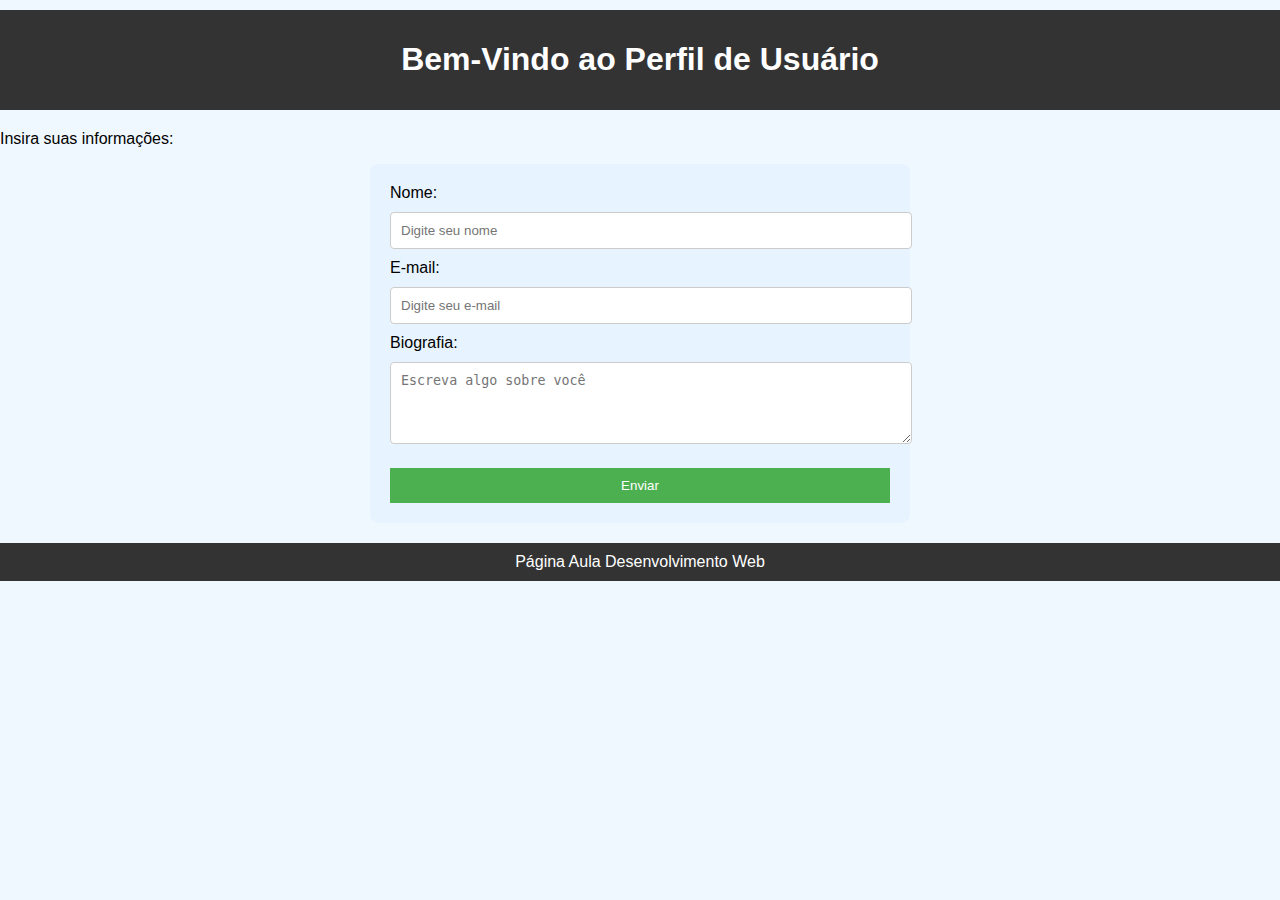
<file: Perfil de Usuário/index.html>
<!DOCTYPE  html>
<html lang="pt-br">
    <head>
        <meta charset="UTF-8">
        <title>Perfil do Usuário</title>
        <link rel="stylesheet" href="estilo.css">
    </head>
    <body>
        <header>
            <h1>Bem-Vindo ao Perfil de Usuário</h1>
        </header>

        <section>
            <p>Insira suas informações:</p>
            <form id="formPerfil">
                <label for="nome">Nome:</label>
                <input type="text" id="nome" name="nome" placeholder="Digite seu nome">

                <label for="email">E-mail:</label>
                <input type="email" id="email" name="email" placeholder="Digite seu e-mail">

                <label for="bio">Biografia:</label>
                <textarea id="bio" name="bio" rows="4" placeholder="Escreva algo sobre você"></textarea>

                <button type="button" onclick="mostrarPerfil()">Enviar</button>
            </form>
        </section>

        <div id="perfilResultado"></div>

        <script src="script.js"></script>

        <footer>
            Página Aula Desenvolvimento Web
        </footer>
    </body>
</html>
</file>
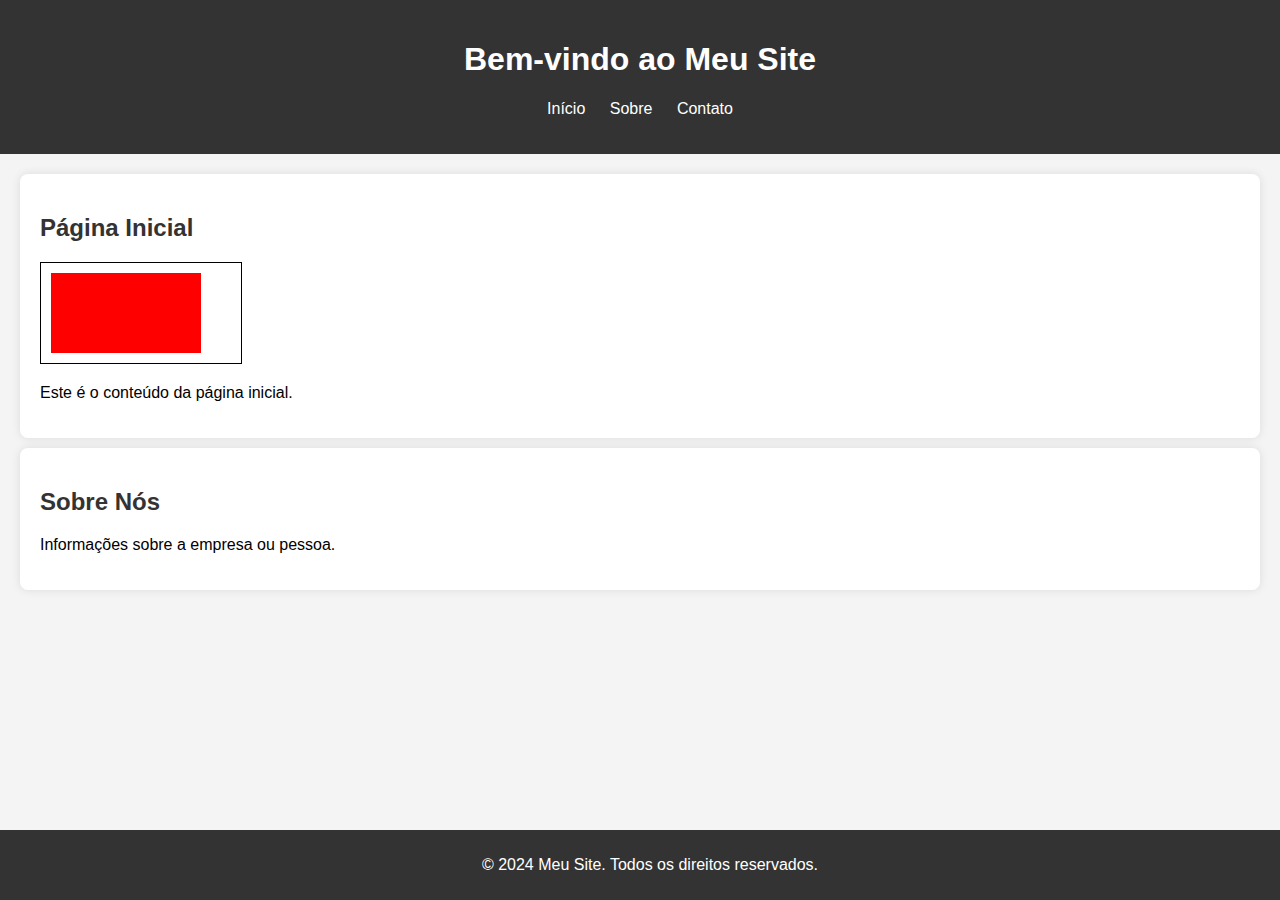
<file: Projeto Inicial/index.html>
<!DOCTYPE html>
<html lang="pt-BR">
<head>
  <meta charset="UTF-8">
  <meta name="viewport" content="width=device-width, initial-scale=1.0">
  <title>Desenvolvimento Web</title>
  <link rel="stylesheet" href="estilo.css"> </head>

</head>
<body>
  <header>
    <h1>Bem-vindo ao Meu Site</h1>
    <nav>
      <ul>
        <li><a href="index.html">Início</a></li>
        <li><a href="#sobre">Sobre</a></li>
        <li><a href="#contato">Contato</a></li>
      </ul>
    </nav>
  </header>
  
  <main>
    <section id="home">
      <h2>Página Inicial</h2>
	  
	    <canvas id="meuCanvas" width="200" height="100" style="border:1px solid black;"></canvas>

		<script>
			var c = document.getElementById("meuCanvas");
			var ctx = c.getContext("2d");
			ctx.fillStyle = "#FF0000";
			ctx.fillRect(10, 10, 150, 80);
		</script>


      <p>Este é o conteúdo da página inicial.</p>
    </section>
    
    <section id="sobre">
      <h2>Sobre Nós</h2>
      <p>Informações sobre a empresa ou pessoa.</p>
    </section>
  </main>
  
	<br><br><br><br>
  
  
  <footer>
    <p>&copy; 2024 Meu Site. Todos os direitos reservados.</p>
  </footer>
</body>
</html>
</file>
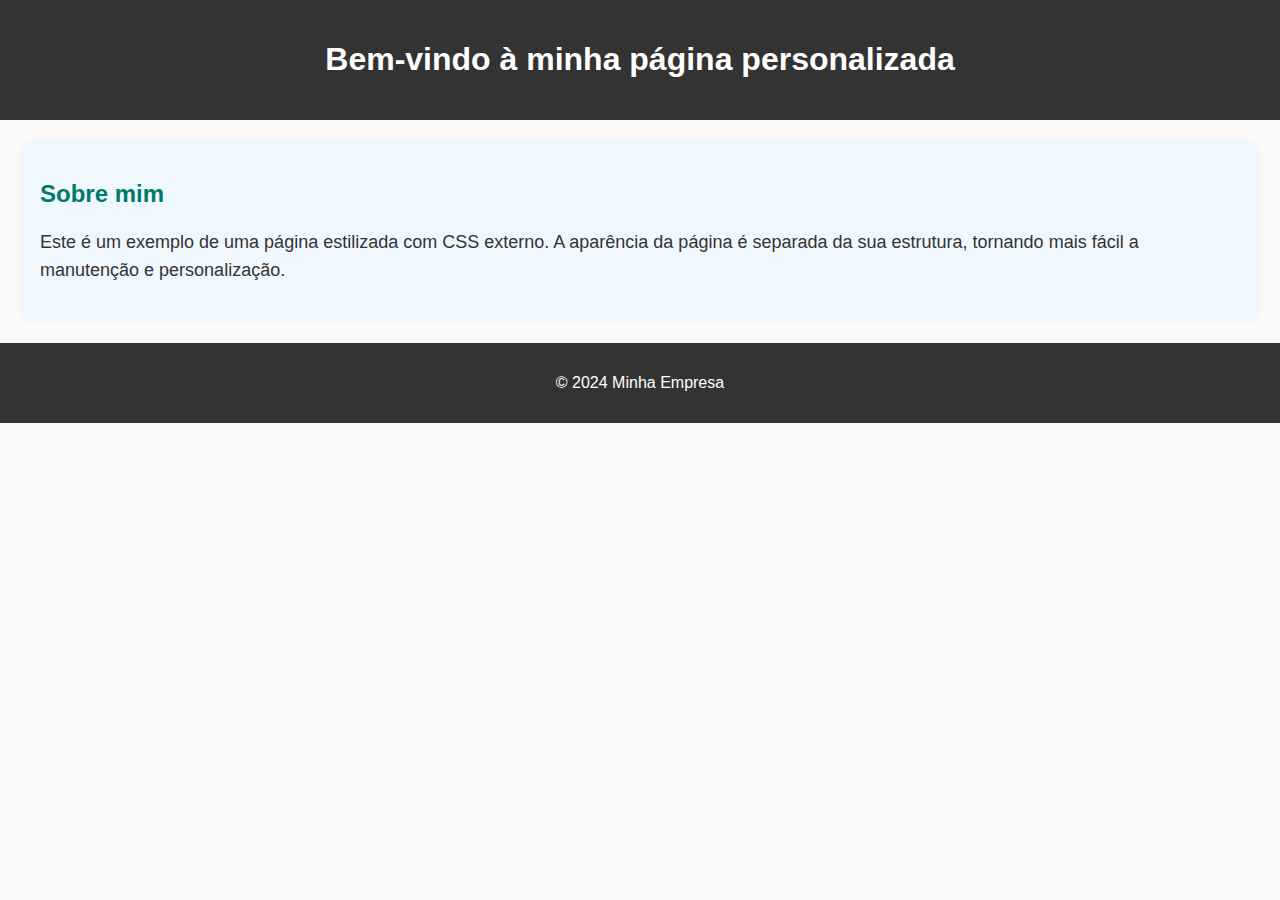
<file: Atividade 05-09-2024/Personalização Layout com CSS/index.html>
<!DOCTYPE html>
<html lang="pt-br">
<head>
    <meta charset="UTF-8">
    <meta name="viewport" content="width=device-width, initial-scale=1.0">
    <title>Minha Página Personalizada</title>
    <link rel="stylesheet" href="style.css">
</head>
<body>

    <header>
        <h1>Bem-vindo à minha página personalizada</h1>
    </header>

    <section>
        <article>
            <h2>Sobre mim</h2>
            <p>Este é um exemplo de uma página estilizada com CSS externo. A aparência da página é separada da sua estrutura, tornando mais fácil a manutenção e personalização.</p>
        </article>
    </section>

    <footer>
        <p>&copy; 2024 Minha Empresa</p>
    </footer>

</body>
</html>
</file>
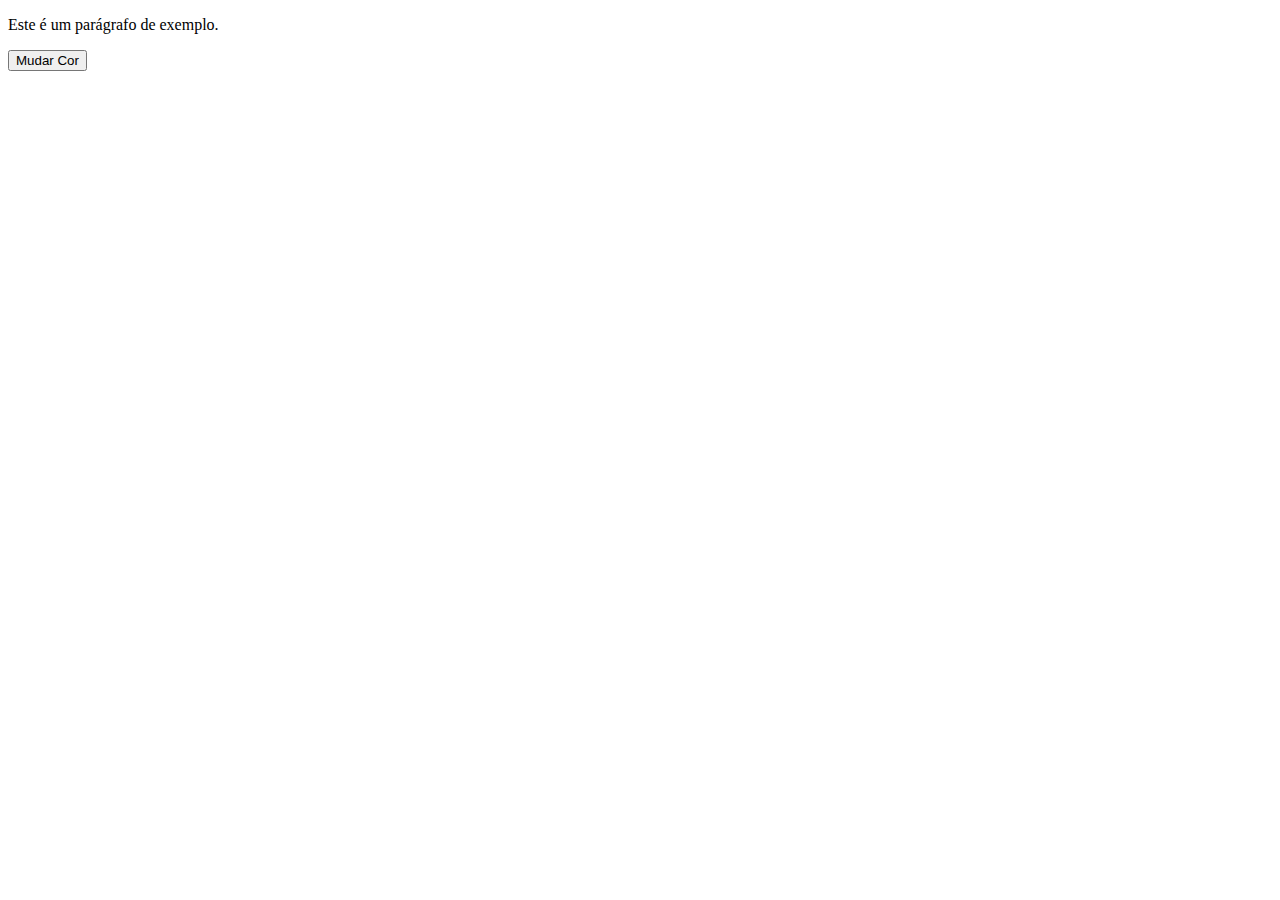
<file: Atividades 10-09-2024/JavaScript/alterarEstiloElementoJavaScript.html>
<!DOCTYPE html>
<html lang="pt-br">
<head>
    <meta charset="UTF-8">
    <meta name="viewport" content="width=device-width, initial-scale=1.0">
    <title>Alterar Estilo</title>
    <script>
        function mudarCor() {
            document.getElementById("meuTexto").style.color = "red";
        }
    </script>
</head>
<body>
    <p id="meuTexto">Este é um parágrafo de exemplo.</p>
    <button onclick="mudarCor()">Mudar Cor</button>
</body>
</html>
</file>
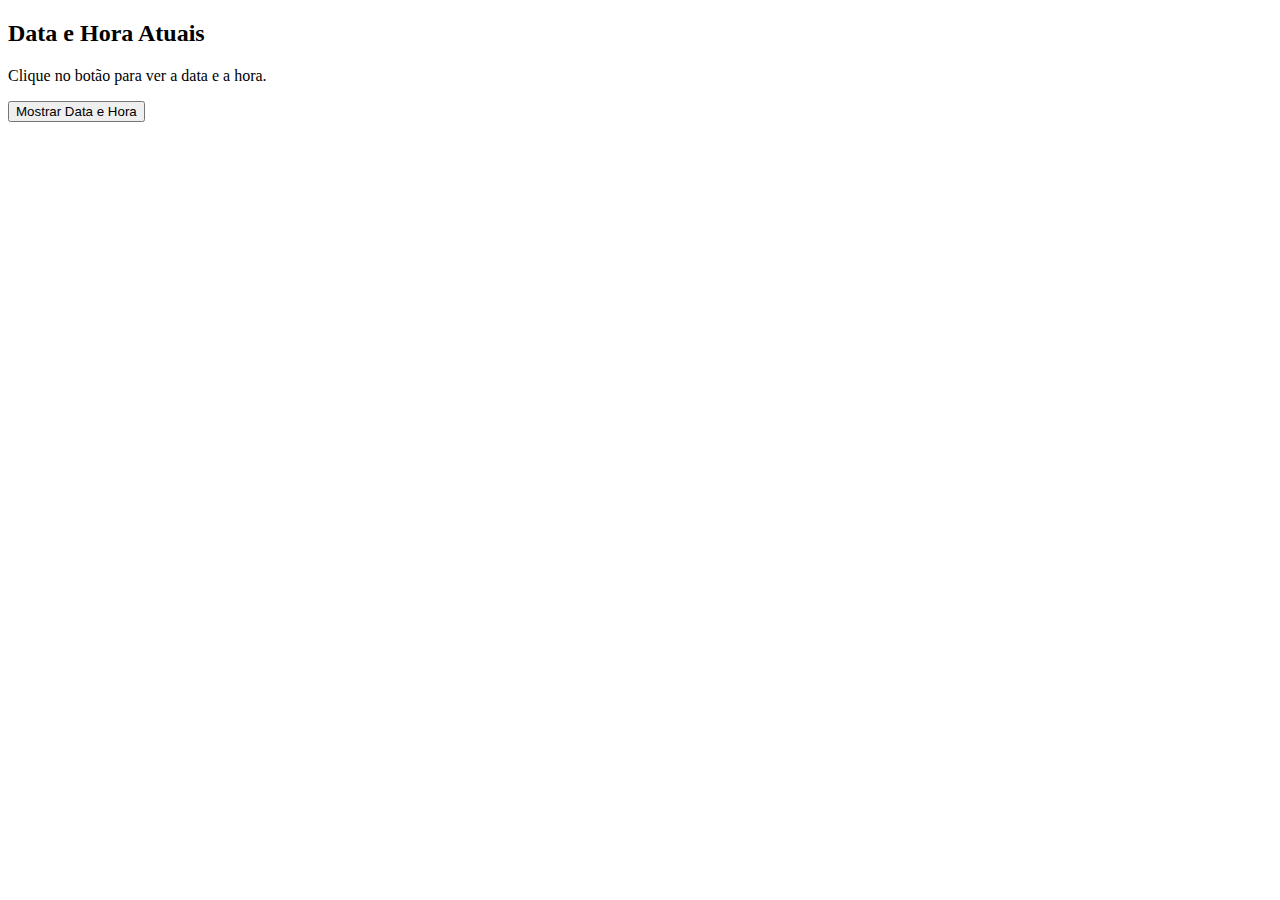
<file: Atividades 10-09-2024/JavaScript/exibirDataHora.html>
<!DOCTYPE html>
<html lang="pt-br">
<head>
    <meta charset="UTF-8">
    <meta name="viewport" content="width=device-width, initial-scale=1.0">
    <title>Data e Hora</title>
    <script>
        function mostrarDataHora() {
            var dataHora = new Date();
            document.getElementById("dataHoraAtual").innerHTML = dataHora;
        }
    </script>
</head>
<body>
    <h2>Data e Hora Atuais</h2>
    <p id="dataHoraAtual">Clique no botão para ver a data e a hora.</p>
    <button onclick="mostrarDataHora()">Mostrar Data e Hora</button>
</body>
</html>
</file>
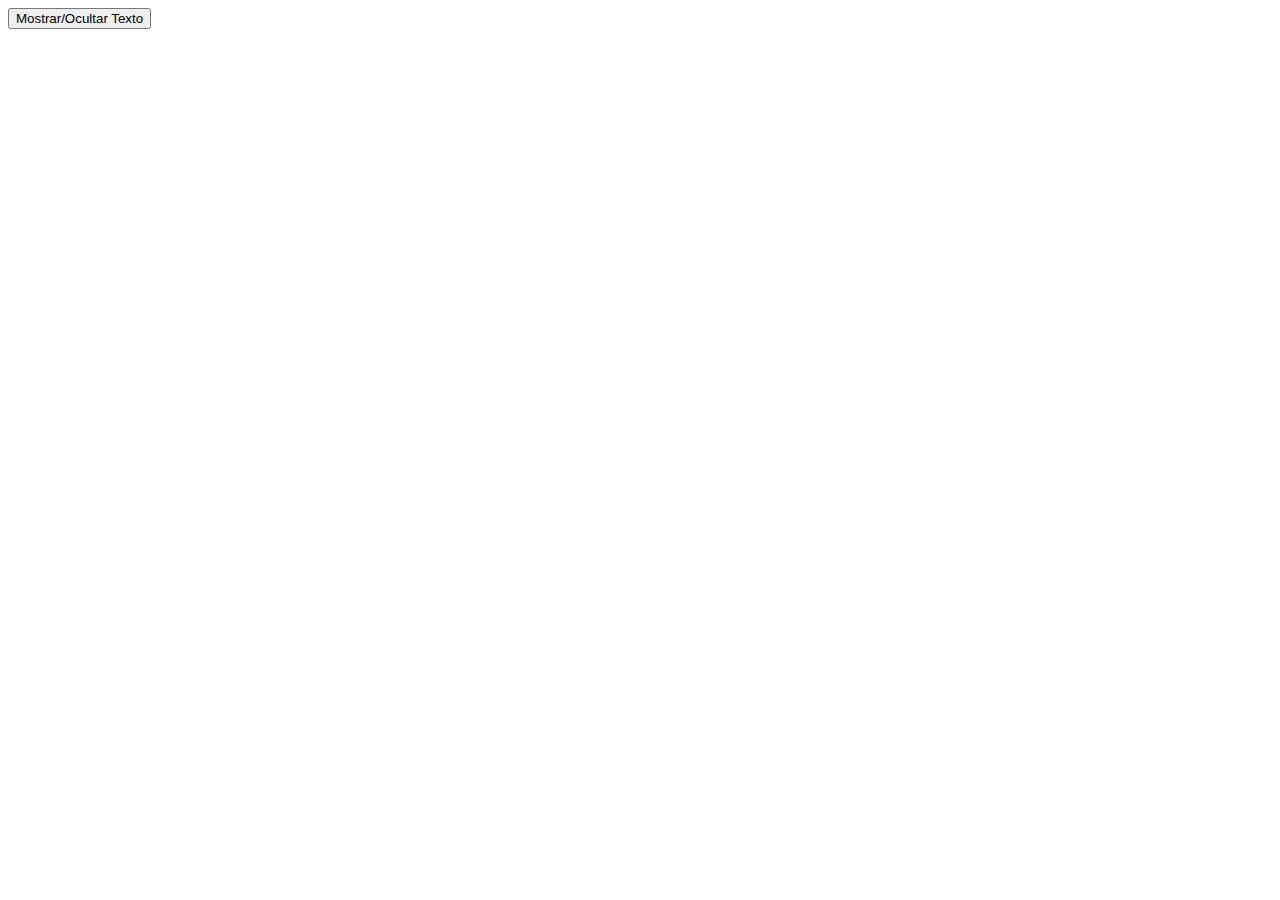
<file: Atividades 10-09-2024/JavaScript/exibirOcultarElementos.html>
<!DOCTYPE html>
<html lang="pt-br">
<head>
    <meta charset="UTF-8">
    <meta name="viewport" content="width=device-width, initial-scale=1.0">
    <title>Mostrar/Ocultar</title>
    <script>
        function mostrarOcultar() {
            var elemento = document.getElementById("textoEscondido");
            if (elemento.style.display === "none") {
                elemento.style.display = "block";
            } else {
                elemento.style.display = "none";
            }
        }
    </script>
</head>
<body>
    <button onclick="mostrarOcultar()">Mostrar/Ocultar Texto</button>
    <p id="textoEscondido" style="display:none;">Este texto estava oculto.</p>
</body>
</html>
</file>
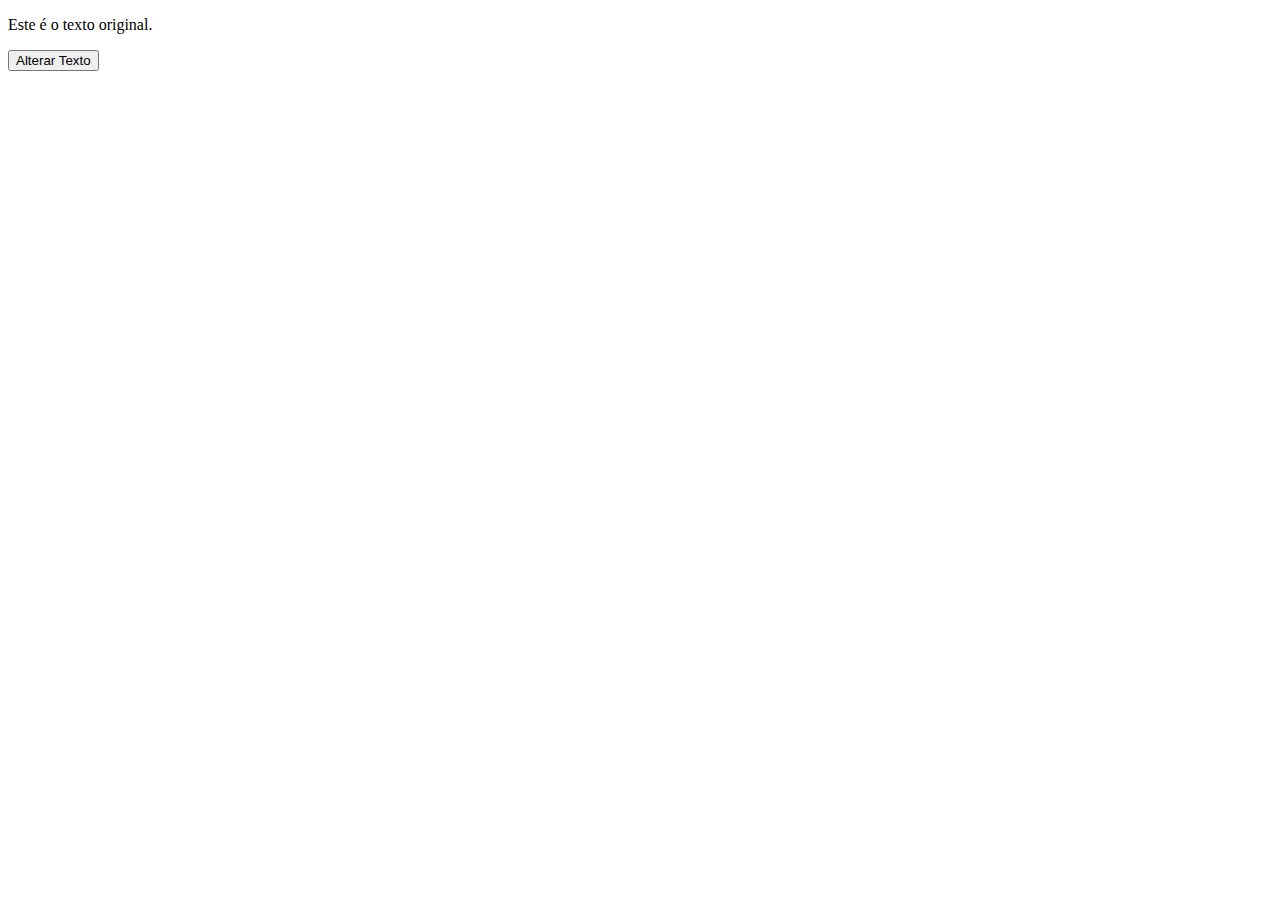
<file: Atividades 10-09-2024/JavaScript/modificarConteúdoHTML.html>
<!DOCTYPE html>
<html lang="pt-br">
<head>
    <meta charset="UTF-8">
    <meta name="viewport" content="width=device-width, initial-scale=1.0">
    <title>Modificar Conteúdo</title>
    <script>
        function alterarTexto() {
            document.getElementById("paragrafo").innerHTML = "Texto alterado com sucesso!";
        }
    </script>
</head>
<body>
    <p id="paragrafo">Este é o texto original.</p>
    <button onclick="alterarTexto()">Alterar Texto</button>
</body>
</html>
</file>
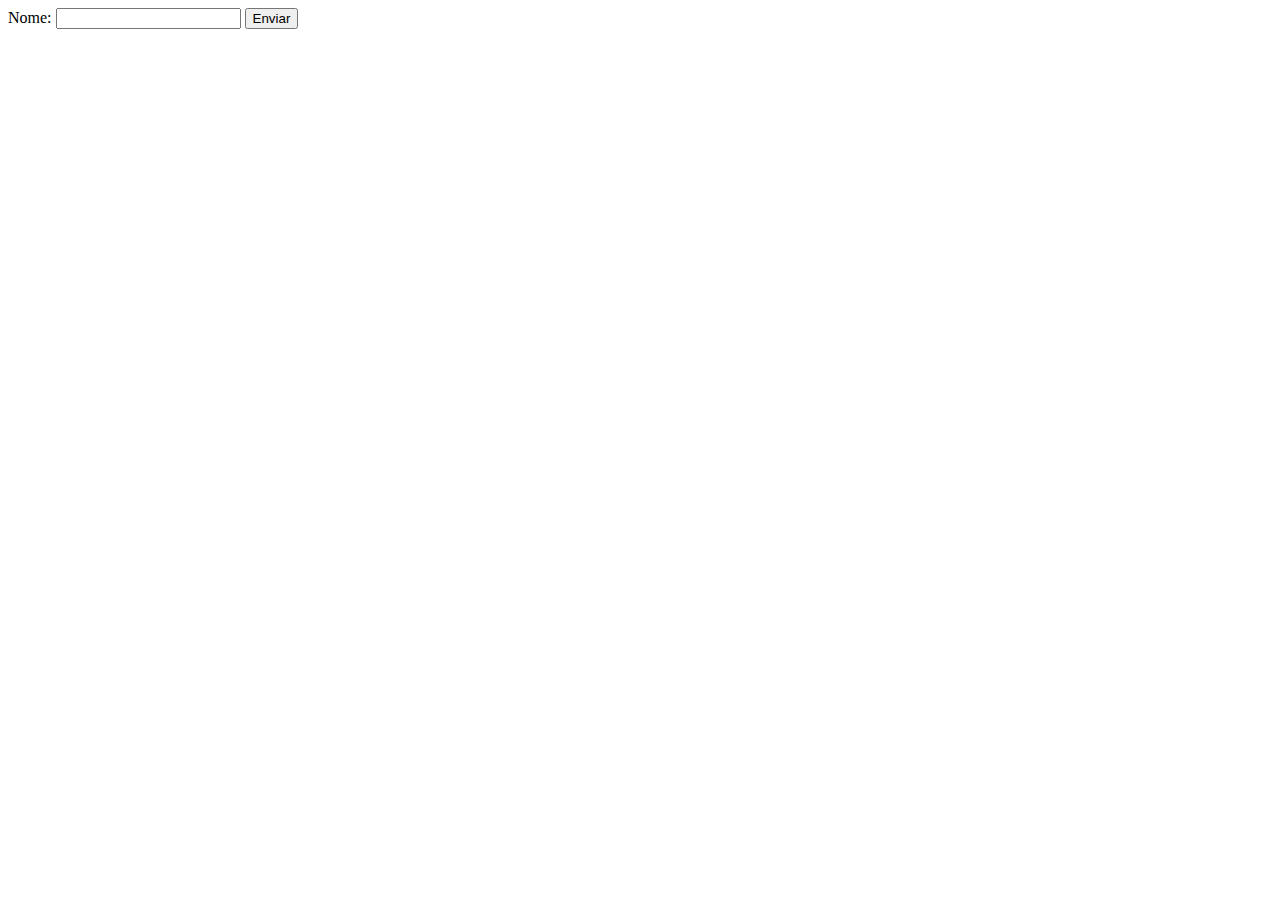
<file: Atividades 10-09-2024/JavaScript/validarFomulario.html>
<!DOCTYPE html>
<html lang="pt-br">
<head>
    <meta charset="UTF-8">
    <meta name="viewport" content="width=device-width, initial-scale=1.0">
    <title>Validação de Formulário</title>
    <script>
        function validarFormulario() {
            var nome = document.forms["formulario"]["nome"].value;
            if (nome == "") {
                alert("Por favor, preencha o campo nome.");
                return false;
            }
        }
    </script>
</head>
<body>
    <form name="formulario" onsubmit="return validarFormulario()">
        Nome: <input type="text" name="nome">
        <input type="submit" value="Enviar">
    </form>
</body>
</html>
</file>
<file: Perfil de Usuário/estilo.css>
body {
    font-family: Arial, sans-serif;
    background-color: #f0f8ff;
    margin: 0;
    padding: 10px 0;
}

header, footer{
    text-align: center;
    background-color: #333;
    color: white;
    padding: 10px 0;
}

section {
    margin: 20px 0;
}

form {
    max-width: 500px;
    margin: 0 auto;
    padding: 20px;
    background-color: #e7f3fe;
    border-radius: 8px;
}

input, textarea {
    width: 100%;
    padding: 10px;
    margin: 10px 0;
    border: 1px  solid #ccc;
    border-radius: 4px;
}

button {
    background-color: #4caf50;
    color: white;
    padding: 10px 20px;
    border: none;
    cursor: pointer;
    width: 100%;
    margin-top: 10px;
}

button:hover {
    background-color: #45a049;
}
</file>
<file: Projeto Inicial/estilo.css>
/* Estilos básicos */
body {
  font-family: Arial, sans-serif;
  background-color: #f4f4f4;
  margin: 0;
  padding: 0;
}

/* Estilo para o cabeçalho */
header {
  background-color: #333;
  color: #fff;
  padding: 20px;
  text-align: center;
}

header nav ul {
  list-style-type: none;
  padding: 0;
}

header nav ul li {
  display: inline;
  margin: 0 10px;
}

header nav ul li a {
  color: #fff;
  text-decoration: none;
}

/* Estilos para as seções */
main {
  margin: 20px;
}

main section {
  background-color: #fff;
  padding: 20px;
  margin-bottom: 10px;
  border-radius: 8px;
  box-shadow: 0 0 10px rgba(0, 0, 0, 0.1);
}

h2 {
  color: #333;
}

/* Estilo para o rodapé */
footer {
  background-color: #333;
  color: #fff;
  text-align: center;
  padding: 10px;
  position: fixed;
  width: 100%;
  bottom: 0;
}
</file>
<file: Atividade 05-09-2024/Personalização Layout com CSS/style.css>
/* Estilos globais */
body {
    font-family: Arial, sans-serif;
    background-color: #f9f9f9;
    color: #333;
    margin: 0;
    padding: 0;
}

/* Cabeçalho */
header {
    background-color: #333;
    color: white;
    text-align: center;
    padding: 20px 0;
}

/* Estilos para a seção */
section {
    padding: 20px;
    background-color: #f0f8ff;
    margin: 20px;
    border-radius: 10px;
}

/* Estilos para o artigo */
article h2 {
    color: #00796b;
    font-size: 24px;
}

article p {
    font-size: 18px;
    line-height: 1.6;
}

/* Rodapé */
footer {
    background-color: #333;
    color: white;
    text-align: center;
    padding: 15px 0;
}
</file>
